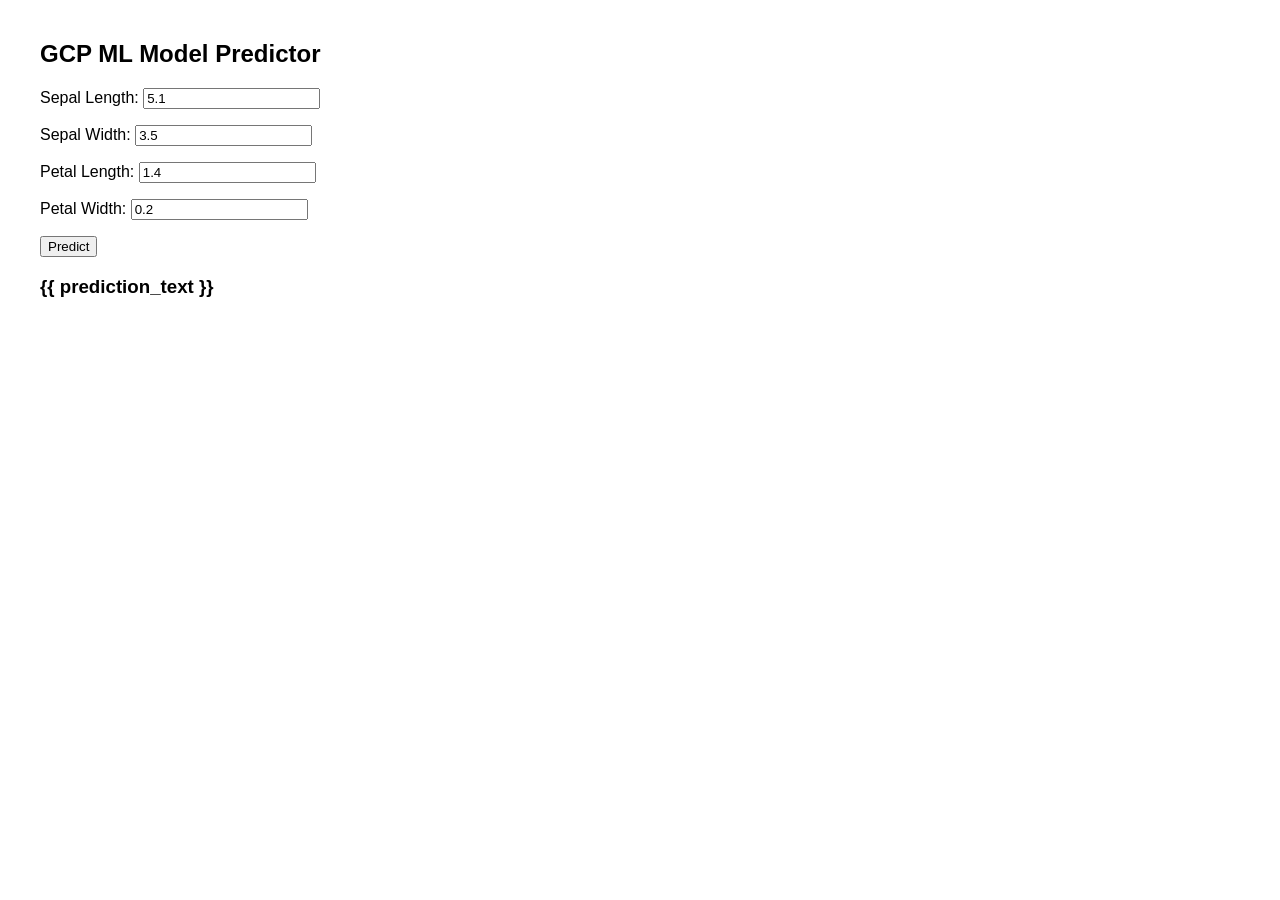
<file: .codeoss/data/User/History/48be3468/vejM.html>
<!DOCTYPE html>
<html>
<body style="font-family: Arial; margin: 40px;">
    <h2>GCP ML Model Predictor</h2>
    <form action="/predict" method="post">
        <p>Sepal Length: <input type="number" step="0.1" name="sepal_length" value="5.1"></p>
        <p>Sepal Width: <input type="number" step="0.1" name="sepal_width" value="3.5"></p>
        <p>Petal Length: <input type="number" step="0.1" name="petal_length" value="1.4"></p>
        <p>Petal Width: <input type="number" step="0.1" name="petal_width" value="0.2"></p>
        <button type="submit">Predict</button>
    </form>
    <h3>{{ prediction_text }}</h3>
</body>
</html>
</file>
